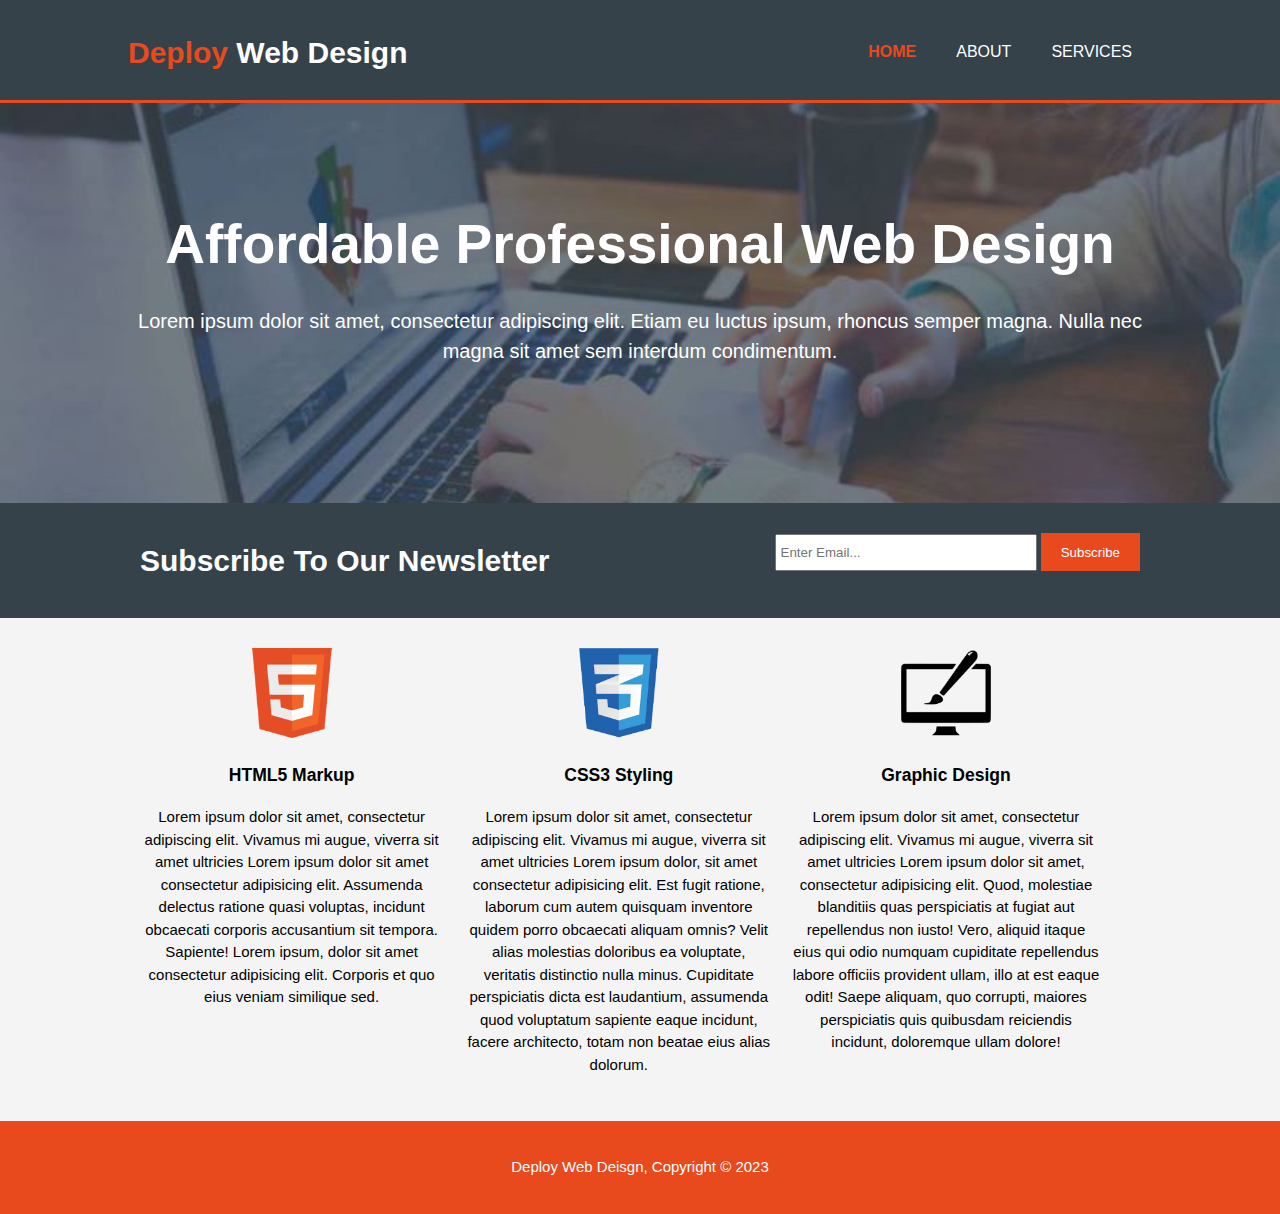
<file: index.html>
<!DOCTYPE html>
<html>
  <head>
    <meta charset="utf-8">
    <meta name="description" content="Affordable and professional web design">
	  <meta name="keywords" content="web design, affordable web design, professional web design">
  	<meta name="author" content="Brad Traversy">
    <title>Deploy Web Deisgn | Welcome</title>
    <link rel="stylesheet" href="./css/style.css">
    <link rel="icon" href="img/favicon.png">
  </head>
  <body>
    <header>
      <div class="container">
        <div id="branding">
          <h1><span class="highlight">Deploy</span> Web Design</h1>
        </div>
        <nav>
          <ul>
            <li class="current"><a href="index.html">Home</a></li>
            <li><a href="about.html">About</a></li>
            <li><a href="services.html">Services</a></li>
          </ul>
        </nav>
      </div>
    </header>

    <section id="showcase">
      <div class="container">
        <h1>Affordable Professional Web Design</h1>
        <p>Lorem ipsum dolor sit amet, consectetur adipiscing elit. Etiam eu luctus ipsum, rhoncus semper magna. Nulla nec magna sit amet sem interdum condimentum.</p>
      </div>
    </section>

    <section id="newsletter">
      <div class="container">
        <h1>Subscribe To Our Newsletter</h1>
        <form>
          <input type="email" placeholder="Enter Email..." required>
          <button type="submit" class="button_1">Subscribe</button>
        </form>
      </div>
    </section>

    <section id="boxes">
      <div class="container">
        <div class="box">
          <img src="./img/logo_html.png">
          <h3>HTML5 Markup</h3>
          <p>Lorem ipsum dolor sit amet, consectetur adipiscing elit. Vivamus mi augue, viverra sit amet ultricies
            Lorem ipsum dolor sit amet consectetur adipisicing elit. Assumenda delectus ratione quasi voluptas, 
            incidunt obcaecati corporis accusantium sit tempora. Sapiente!
            Lorem ipsum, dolor sit amet consectetur adipisicing elit. Corporis et quo eius veniam similique sed.
          </p>
        </div>
        <div class="box">
          <img src="./img/logo_css.png">
          <h3>CSS3 Styling</h3>
          <p>Lorem ipsum dolor sit amet, consectetur adipiscing elit. Vivamus mi augue, viverra sit amet ultricies
            Lorem ipsum dolor, sit amet consectetur adipisicing elit. Est fugit ratione, laborum cum autem quisquam inventore quidem porro obcaecati aliquam omnis? 
            Velit alias molestias doloribus ea voluptate, veritatis distinctio nulla minus. 
            Cupiditate perspiciatis dicta est laudantium, assumenda quod voluptatum sapiente eaque incidunt, facere architecto, totam non beatae eius alias dolorum.
          </p>
        </div>
        <div class="box">
          <img src="./img/logo_brush.png">
          <h3>Graphic Design</h3>
          <p>Lorem ipsum dolor sit amet, consectetur adipiscing elit. Vivamus mi augue, viverra sit amet ultricies
            Lorem ipsum dolor sit amet, consectetur adipisicing elit. Quod, molestiae blanditiis quas perspiciatis at fugiat aut repellendus non 
            iusto! Vero, aliquid itaque eius qui odio numquam cupiditate repellendus labore officiis provident ullam, 
            illo at est eaque odit! Saepe aliquam, quo corrupti, maiores perspiciatis quis quibusdam reiciendis incidunt, doloremque ullam dolore!
          </p>
        </div>
      </div>
    </section>

    <footer>
      <p>Deploy Web Deisgn, Copyright &copy; 2023</p>
    </footer>
  </body>
</html>
</file>
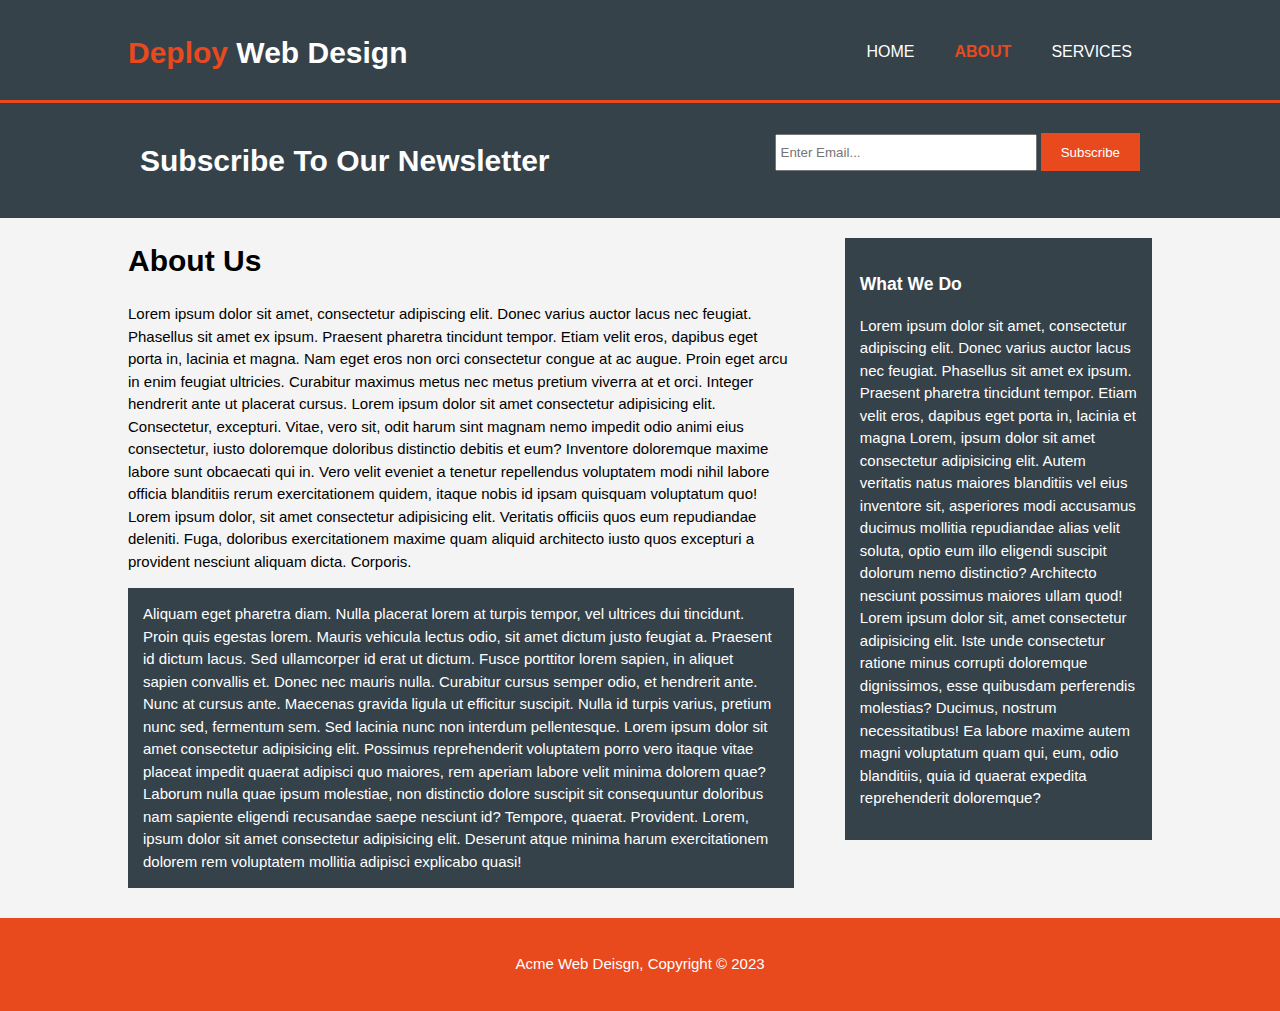
<file: about.html>
<!DOCTYPE html>
<html>
  <head>
    <meta charset="utf-8">
    <meta name="description" content="Affordable and professional web design">
	  <meta name="keywords" content="web design, affordable web design, professional web design">
  	<meta name="author" content="Brad Traversy">
    <title>Acme Web Deisgn | About</title>
    <link rel="stylesheet" href="./css/style.css">
    <link rel="icon" href="img/favicon.png">
  </head>
  <body>
    <header>
      <div class="container">
        <div id="branding">
          <h1><span class="highlight">Deploy</span> Web Design</h1>
        </div>
        <nav>
          <ul>
            <li><a href="index.html">Home</a></li>
            <li class="current"><a href="about.html">About</a></li>
            <li><a href="services.html">Services</a></li>
          </ul>
        </nav>
      </div>
    </header>

    <section id="newsletter">
      <div class="container">
        <h1>Subscribe To Our Newsletter</h1>
        <form>
          <input type="email" placeholder="Enter Email..." required>
          <button type="submit" class="button_1">Subscribe</button>
        </form>
      </div>
    </section>

    <section id="main">
      <div class="container">
        <article id="main-col">
          <h1 class="page-title">About Us</h1>
          <p>
            Lorem ipsum dolor sit amet, consectetur adipiscing elit. Donec varius auctor lacus nec feugiat. Phasellus sit amet ex ipsum. Praesent pharetra tincidunt tempor. Etiam velit eros, dapibus eget porta in, lacinia et magna. Nam eget eros non orci consectetur congue at ac augue. Proin eget arcu in enim feugiat ultricies. 
            Curabitur maximus metus nec metus pretium viverra at et orci. Integer hendrerit ante ut placerat cursus.
            Lorem ipsum dolor sit amet consectetur adipisicing elit. Consectetur, excepturi. Vitae, vero sit, odit harum sint magnam nemo impedit odio animi eius consectetur, iusto doloremque doloribus distinctio debitis et eum? Inventore doloremque maxime labore sunt obcaecati qui in. Vero velit eveniet a tenetur repellendus 
            voluptatem modi nihil labore officia blanditiis rerum exercitationem quidem, itaque nobis id ipsam quisquam voluptatum quo!
            Lorem ipsum dolor, sit amet consectetur adipisicing elit. Veritatis officiis quos eum repudiandae deleniti. Fuga, doloribus exercitationem maxime quam
             aliquid architecto iusto quos excepturi a provident nesciunt aliquam dicta. Corporis.
          </p>
          <p class="dark">
Aliquam eget pharetra diam. Nulla placerat lorem at turpis tempor, vel ultrices dui tincidunt. Proin quis egestas lorem. Mauris vehicula lectus odio, sit amet dictum justo feugiat a. Praesent id dictum lacus. Sed ullamcorper id erat ut dictum. Fusce porttitor lorem sapien, in aliquet sapien convallis et. Donec nec mauris nulla. Curabitur cursus semper odio, et hendrerit ante. Nunc at cursus ante. 
Maecenas gravida ligula ut efficitur suscipit. Nulla id turpis varius, pretium nunc sed, fermentum sem. Sed lacinia nunc non interdum pellentesque.
Lorem ipsum dolor sit amet consectetur adipisicing elit. Possimus reprehenderit voluptatem porro vero itaque vitae placeat impedit quaerat adipisci quo maiores, rem aperiam labore velit minima dolorem quae? Laborum nulla quae ipsum molestiae, non distinctio dolore suscipit sit consequuntur doloribus nam sapiente eligendi recusandae saepe nesciunt id? Tempore, quaerat. Provident.
Lorem, ipsum dolor sit amet consectetur adipisicing elit. Deserunt atque minima harum exercitationem dolorem rem voluptatem mollitia adipisci explicabo quasi!
          </p>
        </article>

        <aside id="sidebar">
          <div class="dark">
            <h3>What We Do</h3>
            <p>Lorem ipsum dolor sit amet, consectetur adipiscing elit. Donec varius auctor lacus nec feugiat. Phasellus sit amet ex ipsum. Praesent pharetra tincidunt tempor. Etiam velit eros, dapibus eget porta in, lacinia et magna
              Lorem, ipsum dolor sit amet consectetur adipisicing elit. Autem veritatis natus maiores blanditiis vel eius inventore sit, asperiores modi accusamus ducimus mollitia repudiandae alias velit soluta, optio eum illo eligendi
               suscipit dolorum nemo distinctio? Architecto nesciunt possimus maiores ullam quod!
               Lorem ipsum dolor sit, amet consectetur adipisicing elit. Iste unde consectetur ratione minus corrupti doloremque dignissimos, esse quibusdam perferendis molestias? Ducimus, nostrum necessitatibus! Ea labore maxime autem magni
                voluptatum quam qui, eum, odio blanditiis, quia id quaerat expedita reprehenderit doloremque?
            </p>
          </div>
        </aside>
      </div>
    </section>

    <footer>
      <p>Acme Web Deisgn, Copyright &copy; 2023</p>
    </footer>
  </body>
</html>
</file>
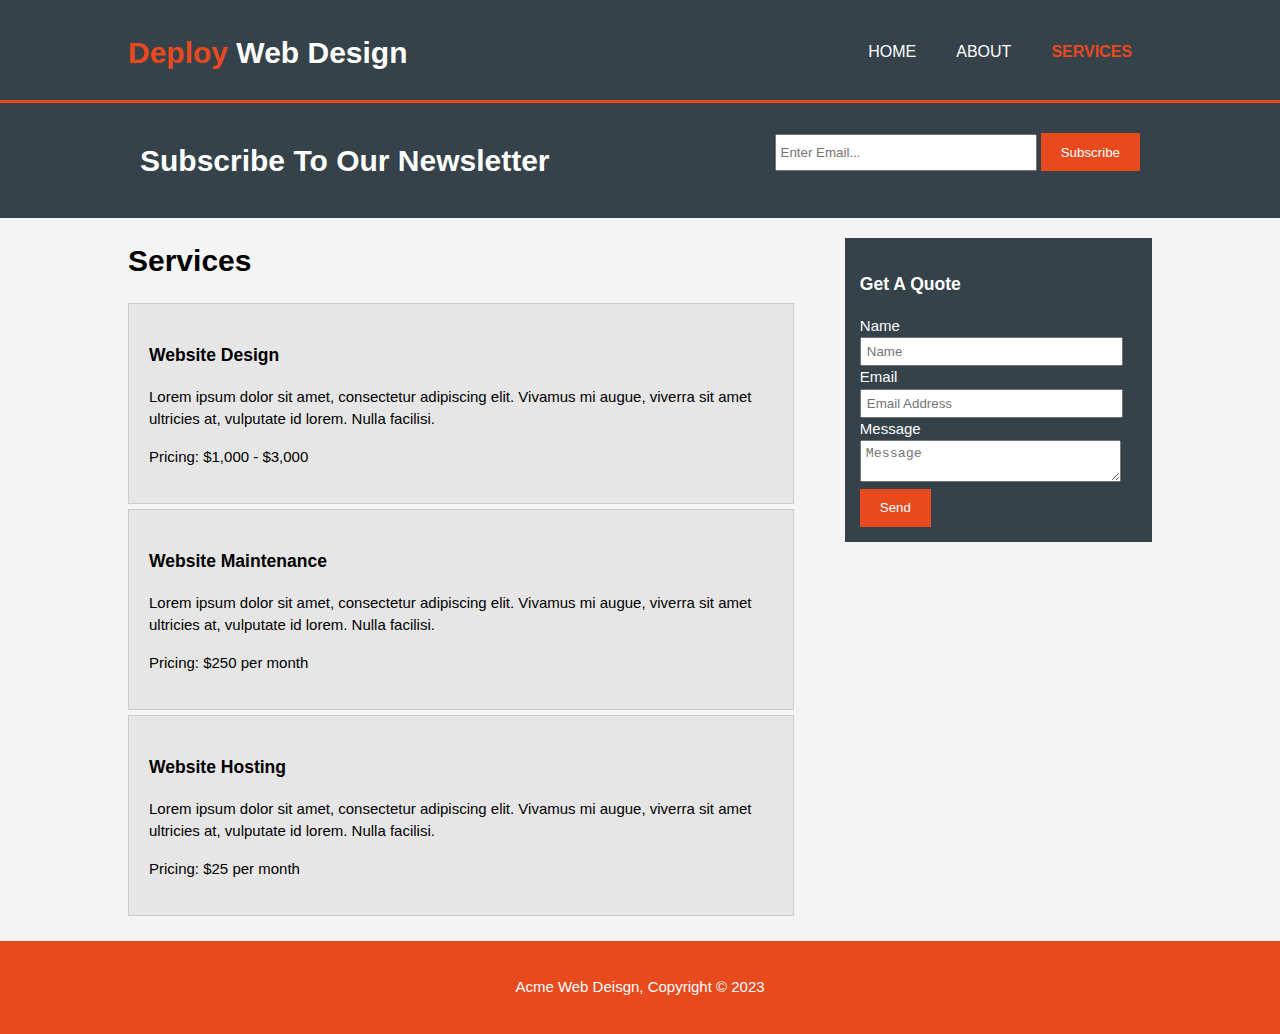
<file: services.html>
<!DOCTYPE html>
<html>
  <head>
    <meta charset="utf-8">
    <meta name="description" content="Affordable and professional web design">
	  <meta name="keywords" content="web design, affordable web design, professional web design">
  	<meta name="author" content="Brad Traversy">
    <title>Acme Web Deisgn | Services</title>
    <link rel="stylesheet" href="./css/style.css">
    <link rel="icon" href="img/favicon.png">
  </head>
  <body>
    <header>
      <div class="container">
        <div id="branding">
          <h1><span class="highlight">Deploy</span> Web Design</h1>
        </div>
        <nav>
          <ul>
            <li><a href="index.html">Home</a></li>
            <li><a href="about.html">About</a></li>
            <li class="current"><a href="services.html">Services</a></li>
          </ul>
        </nav>
      </div>
    </header>

    <section id="newsletter">
      <div class="container">
        <h1>Subscribe To Our Newsletter</h1>
        <form>
          <input type="email" placeholder="Enter Email..." required>
          <button type="submit" class="button_1">Subscribe</button>
        </form>
      </div>
    </section>

    <section id="main">
      <div class="container">
        <article id="main-col">
          <h1 class="page-title">Services</h1>
          <ul id="services">
            <li>
              <h3>Website Design</h3>
              <p>Lorem ipsum dolor sit amet, consectetur adipiscing elit. Vivamus mi augue, viverra sit amet ultricies at, vulputate id lorem. Nulla facilisi.</p>
						  <p>Pricing: $1,000 - $3,000</p>
            </li>
            <li>
              <h3>Website Maintenance</h3>
              <p>Lorem ipsum dolor sit amet, consectetur adipiscing elit. Vivamus mi augue, viverra sit amet ultricies at, vulputate id lorem. Nulla facilisi.</p>
						  <p>Pricing: $250 per month</p>
            </li>
            <li>
              <h3>Website Hosting</h3>
              <p>Lorem ipsum dolor sit amet, consectetur adipiscing elit. Vivamus mi augue, viverra sit amet ultricies at, vulputate id lorem. Nulla facilisi.</p>
						  <p>Pricing: $25 per month</p>
            </li>
          </ul>
        </article>

        <aside id="sidebar">
          <div class="dark">
            <h3>Get A Quote</h3>
            <form class="quote">
  						<div>
  							<label>Name</label><br>
  							<input type="text" placeholder="Name">
  						</div>
  						<div>
  							<label>Email</label><br>
  							<input type="email" placeholder="Email Address">
  						</div>
  						<div>
  							<label>Message</label><br>
  							<textarea placeholder="Message"></textarea>
  						</div>
  						<button class="button_1" type="submit">Send</button>
					</form>
          </div>
        </aside>
      </div>
    </section>

    <footer>
      <p>Acme Web Deisgn, Copyright &copy; 2023</p>
    </footer>
  </body>
</html>
</file>
<file: css/style.css>
body{
  font: 15px/1.5 Arial, Helvetica,sans-serif;
  padding:0;
  margin:0;
  background-color:#f4f4f4;
}

/* Global */
.container{
  width:80%;
  margin:auto;
  overflow:hidden;
}

ul{
  margin:0;
  padding:0;
}

.button_1{
  height:38px;
  background:#e8491d;
  border:0;
  padding-left: 20px;
  padding-right:20px;
  color:#ffffff;
}

.dark{
  padding:15px;
  background:#35424a;
  color:#ffffff;
  margin-top:10px;
  margin-bottom:10px;
}

/* Header **/
header{
  background:#35424a;
  color:#ffffff;
  padding-top:30px;
  min-height:70px;
  border-bottom:#e8491d 3px solid;
}

header a{
  color:#ffffff;
  text-decoration:none;
  text-transform: uppercase;
  font-size:16px;
}

header li{
  float:left;
  display:inline;
  padding: 0 20px 0 20px;
}

header #branding{
  float:left;
}

header #branding h1{
  margin:0;
}

header nav{
  float:right;
  margin-top:10px;
}

header .highlight, header .current a{
  color:#e8491d;
  font-weight:bold;
}

header a:hover{
  color:#cccccc;
  font-weight:bold;
}

/* Showcase */
#showcase{
  min-height:400px;
  background:url('../img/showcase.jpg') no-repeat;
  background-position: center;
  background-size: cover;
  text-align:center;
  color:#ffffff;
}

#showcase h1{
  margin-top:100px;
  font-size:55px;
  margin-bottom:10px;
}

#showcase p{
  font-size:20px;
}

/* Newsletter */
#newsletter{
  padding:15px;
  color:#ffffff;
  background:#35424a
}

#newsletter h1{
  float:left;
}

#newsletter form {
  float:right;
  margin-top:15px;
}

#newsletter input[type="email"]{
  padding:4px;
  height:25px;
  width:250px;
}

/* Boxes */
#boxes{
  margin-top:20px;
}

#boxes .box{
  float:left;
  text-align: center;
  width:30%;
  padding:10px;
}

#boxes .box img{
  width:90px;
}

/* Sidebar */
aside#sidebar{
  float:right;
  width:30%;
  margin-top:10px;
}

aside#sidebar .quote input, aside#sidebar .quote textarea{
  width:90%;
  padding:5px;
}

/* Main-col */
article#main-col{
  float:left;
  width:65%;
}

/* Services */
ul#services li{
  list-style: none;
  padding:20px;
  border: #cccccc solid 1px;
  margin-bottom:5px;
  background:#e6e6e6;
}

footer{
  padding:20px;
  margin-top:20px;
  color:#ffffff;
  background-color:#e8491d;
  text-align: center;
}

/* Media Queries */
@media(max-width: 768px){
  header #branding,
  header nav,
  header nav li,
  #newsletter h1,
  #newsletter form,
  #boxes .box,
  article#main-col,
  aside#sidebar{
    float:none;
    text-align:center;
    width:100%;
  }

  header{
    padding-bottom:20px;
  }
  
 header nav li{
      display: flex;
      font-size: 10px;
      margin-left: 120px;
  }

  #showcase h1{
    margin-top:40px;
    font-size: 40px;
  }

  #newsletter button, .quote button{
    display:block;
    width:100%;
  }

  #newsletter form input[type="email"], .quote input, .quote textarea{
    width:100%;
    margin-bottom:5px;
  }
}
</file>
